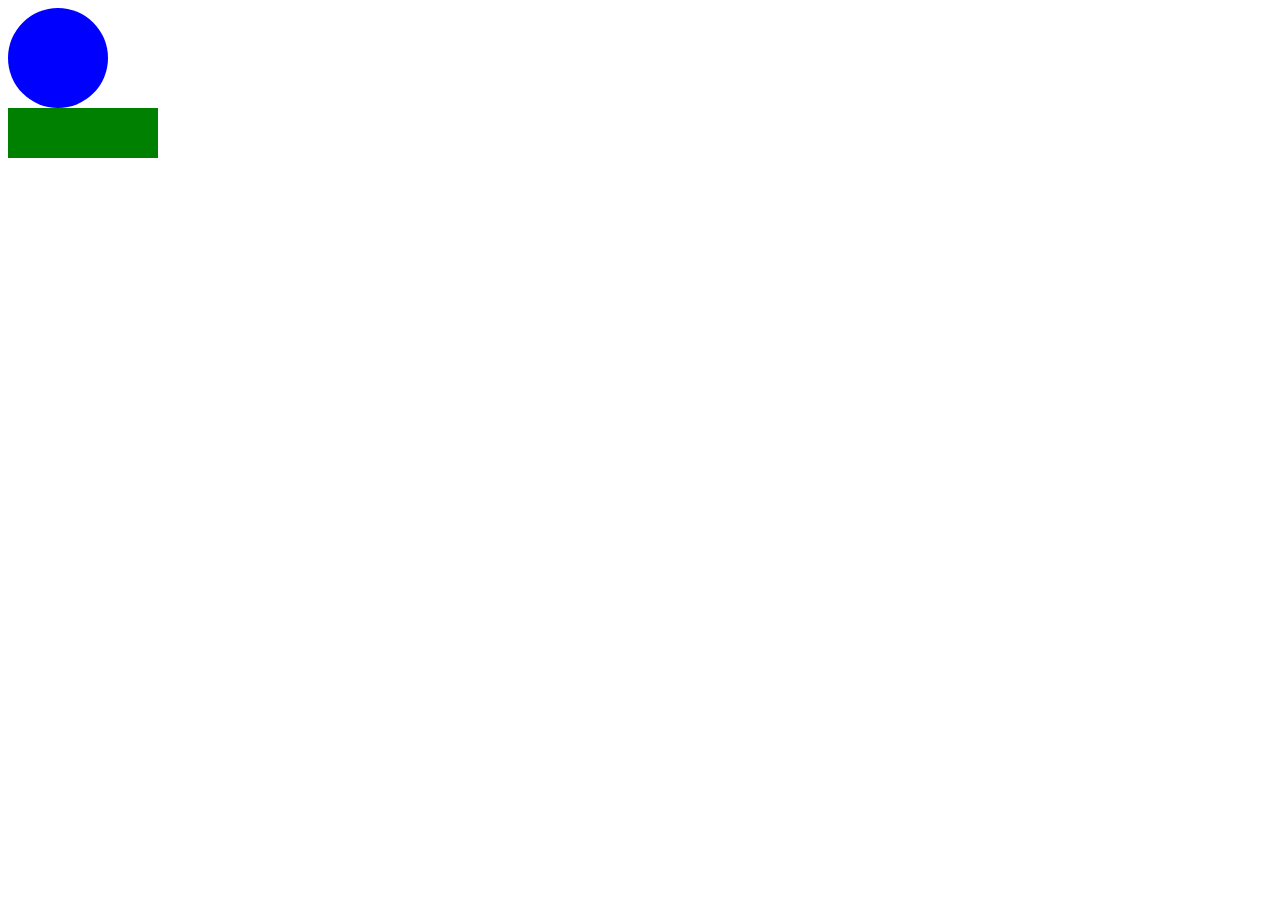
<file: animaciotots2/index.html>
<!DOCTYPE html>
<html lang="en">
<head>
    <meta charset="UTF-8">
    <meta name="viewport" content="width=device-width, initial-scale=1.0">
    <title>Animaciones</title>
    <link rel="stylesheet" href="style.css">
</head>
<body>
    <div class="cercle"></div>
    <div class="rectangle"></div>
    <script src="../return.js"></script>
</body>
</html>
</file>
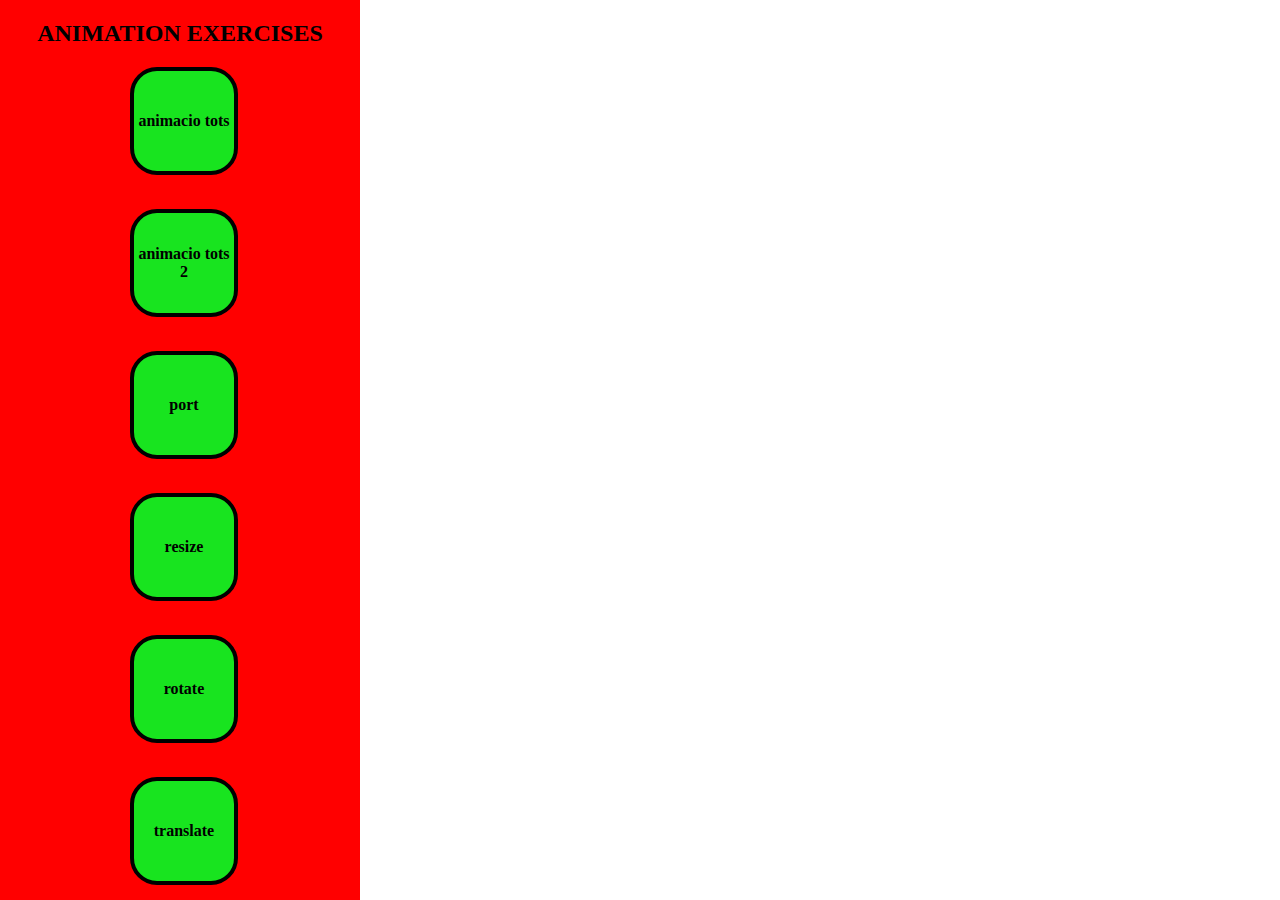
<file: biblioteca/index.html>
<!DOCTYPE html>
<html lang="en">
<head>
    <meta charset="UTF-8">
    <meta name="viewport" content="width=device-width, initial-scale=1.0">
    <title>Animaciones</title>
    <link rel="stylesheet" href="style.css">
</head>
<body>
    <aside class="aside">
        <h2>ANIMATION EXERCISES</h2>
        <div class="links">

            <div class="links-item-container" >
                <div class="links-item" href="../animaciotots/index.html">animacio tots</div>
            </div>
            <div class="links-item-container">
                <div class="links-item" href="../animaciotots2/index.html">animacio tots 2</div>
            </div>
            <div class="links-item-container">
                <div class="links-item" href="../port/port.html">port</div>
            </div>
            <div class="links-item-container">
                <div class="links-item" href="../resize/index.html">resize</div>
            </div>
            <div class="links-item-container">
                <div class="links-item" href="../rotate/index.html">rotate</div>
            </div>
            <div class="links-item-container">
                <div class="links-item" href="../translate/index.html">translate</div>
            </div>
            
        </div>
    </aside>
    <script src="index.js"></script>
</body>
</html>
</file>
<file: animaciotots2/style.css>
@keyframes moureICanviar {
  from {
    transform: translateX(0%) scale(1) rotate(0deg);
  }
  50% {
    transform: translateX(100%) scale(1.5) rotate(180deg);
    background-color: yellow;
  }
  from {
    transform: translateX(-100%) scale(1) rotate(360deg);
  }
}
@keyframes girar {
  from {
    transform: rotate(0deg);
  }
  from {
    transform: rotate(360deg);
  }
}
.cercle {
  width: 100px;
  height: 100px;
  border-radius: 50%;
  background-color: blue;
  animation-name: moureICanviar;
  animation-duration: 3s;
  animation-timing-function: ease-in-out;
  animation-iteration-count: infinite;
  animation-direction: alternate-reverse;
}

.rectangle {
  width: 150px;
  height: 50px;
  background-color: green;
  animation-name: girar;
  animation-duration: 3s;
  animation-timing-function: ease-in-out;
  animation-iteration-count: infinite;
  animation-direction: alternate-reverse;
}/*# sourceMappingURL=style.css.map */
</file>
<file: biblioteca/style.css>
body {
  margin: 0;
  font-size: 16px;
  position: relative;
}
body .aside {
  background-color: red;
  display: flex;
  flex-direction: column;
  align-items: center;
  height: 100vh;
  width: 40vh;
  animation: showsidebar 1s linear;
}
body .aside h2 {
  text-align: center;
}
body .aside .links {
  display: flex;
  flex-direction: column;
  justify-content: space-between;
  height: 90%;
}
body .aside .links .links-item-container {
  position: relative;
  width: 100px;
  height: 100px;
}
body .aside .links .links-item-container .links-item {
  width: 100px;
  height: 100px;
  border: 0.25rem solid black;
  border-radius: 25%;
  background-color: rgb(24, 228, 31);
  display: flex;
  align-items: center;
  justify-content: center;
  font-weight: 600;
  cursor: pointer;
  position: relative;
  text-align: center;
}
body .aside .links .links-item-container .translatespin {
  position: fixed;
  top: var(--start-top);
  left: 50%;
  z-index: 1000;
  animation: translatespinitem 3s linear;
}
body .aside .links .links-item-container .disabled {
  pointer-events: none;
  opacity: 0.5;
}

@keyframes showsidebar {
  from {
    transform: translate(-100%, 0%);
  }
  to {
    transform: translate(0%, 0%);
  }
}
@keyframes translatespinitem {
  from {
    top: var(--start-top);
    left: 10%; /* Starting point: in the red sidebar */
    transform: rotate(0deg);
  }
  50% {
    top: calc(var(--start-top) * 0.5);
    left: 25%; /* Midpoint: horizontally centered but not vertical */
    transform: rotate(180deg); /* Half rotation */
  }
  to {
    top: var(--start-top);
    left: 50%; /* Final position: viewport center */
    transform: rotate(360deg); /* Full rotation */
  }
}/*# sourceMappingURL=style.css.map */
</file>
